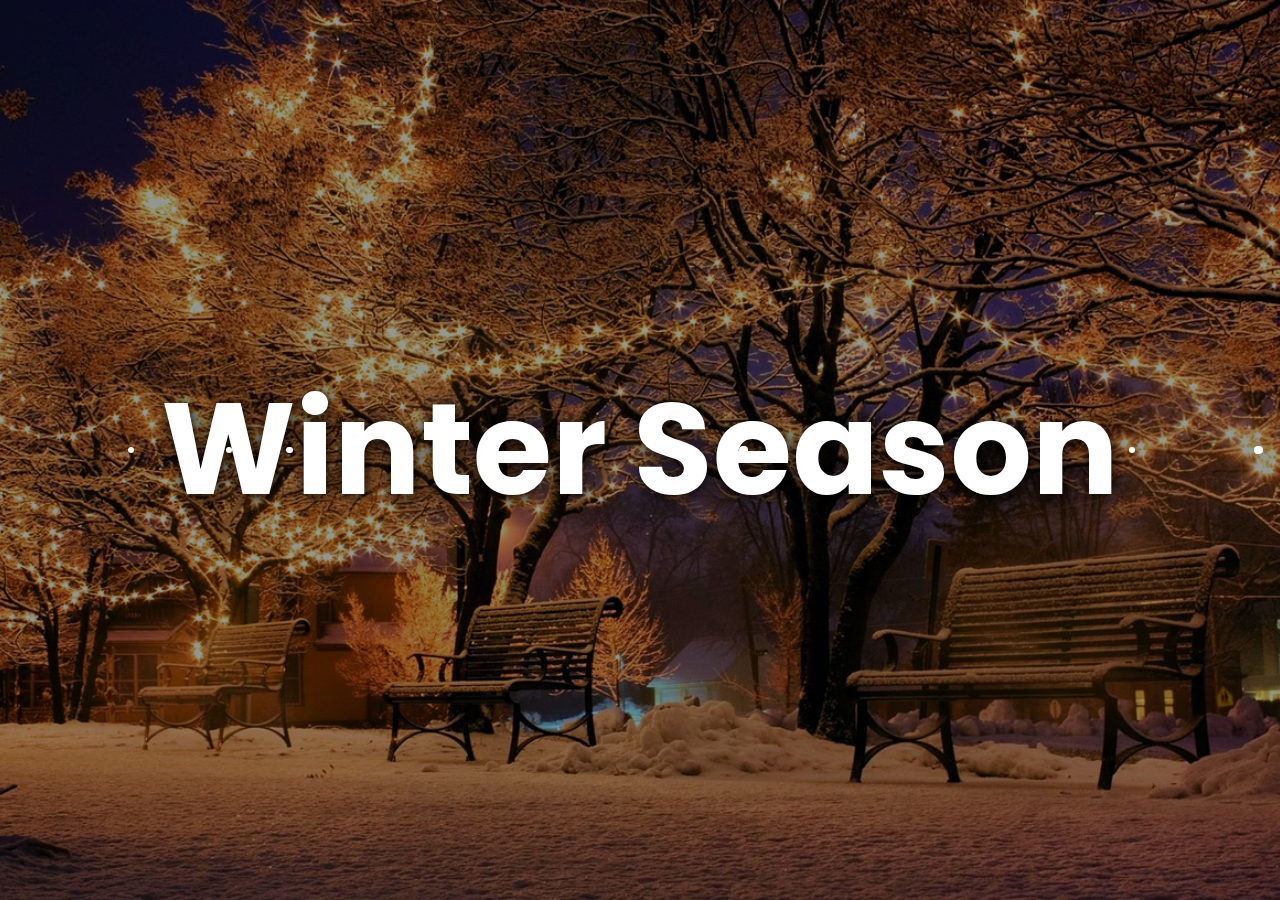
<file: index.html>
<!DOCTYPE html>
<html lang="en">

<head>
    <meta charset="UTF-8">
    <meta http-equiv="X-UA-Compatible" content="IE=edge">
    <meta name="viewport" content="width=device-width, initial-scale=1.0">
    <title>Winter Season</title>
    <link rel="stylesheet" href="style.css">
</head>

<body>
    <section class="snow-container">
        <h1>Winter Season</h1>
    </section>
        <script src="./script.js">

    </script>
    </body>

</html>
</file>
<file: style.css>
@import url("https://fonts.googleapis.com/css2?family=Poppins:wght@100;200;300;400;500;600;700&display=swap");

/* 初期化瀏覽器設定*/
* {
    margin: 0;
    padding: 0;
    font-family: "Poppins", sans-serif;
}

/*裝飾背景設定：覆蓋瀏覽器尺寸、置中、視域高度高*/
.snow-container {
    background-image: url("images/christmas.jpg");
    width: 100%;
    height: 100vh;
    background-position: center;
    background-size: cover;
    position: relative;
    overflow: hidden;

    display: flex;
    align-items: center;
    justify-content: center;
}

/*裝飾背景設定：黑色漸層*/
.snow-container::after {
    content: "";
    position: absolute;
    width: 100%;
    height: 100vh;
    top: 0;
    left: 0;
    background-color: #000;
    opacity: 0.4;
    z-index: 1;
}

.snow-container h1 {
    color: white;
    font-size: 8rem;
    text-shadow: 1px 2px 15px black;
    z-index: 2;
}

/*下雪設定：白色、圓形、相對於父元素背景為絕對值*/
.snow {
    background-color: #fff;
    border-radius: 50%;
    position: absolute;
    animation: snowFall 10s linear;
    z-index: 2;
}

@keyframes snowFall {

    /*開始時在最上面的位置 全透明*/
    0% {
        opacity: 0;
        top: 0;
        transform: translateX(5px);
    }

    10% {
        opacity: 1;
        transform: translateX(-5px);
    }

    30% {

        transform: translateX(5px);
    }

    40% {
        transform: translateX(-5px);
    }

    50% {
        transform: translateX(5px);
    }

    50% {
        transform: translateX(-5px);
    }

    90% {
        opacity: 1;
    }

    /*結束時消失 從最上面0的位置抵達視高百分百*/
    100% {
        opacity: 0;
        top: 100vh;
    }
}
</file>
